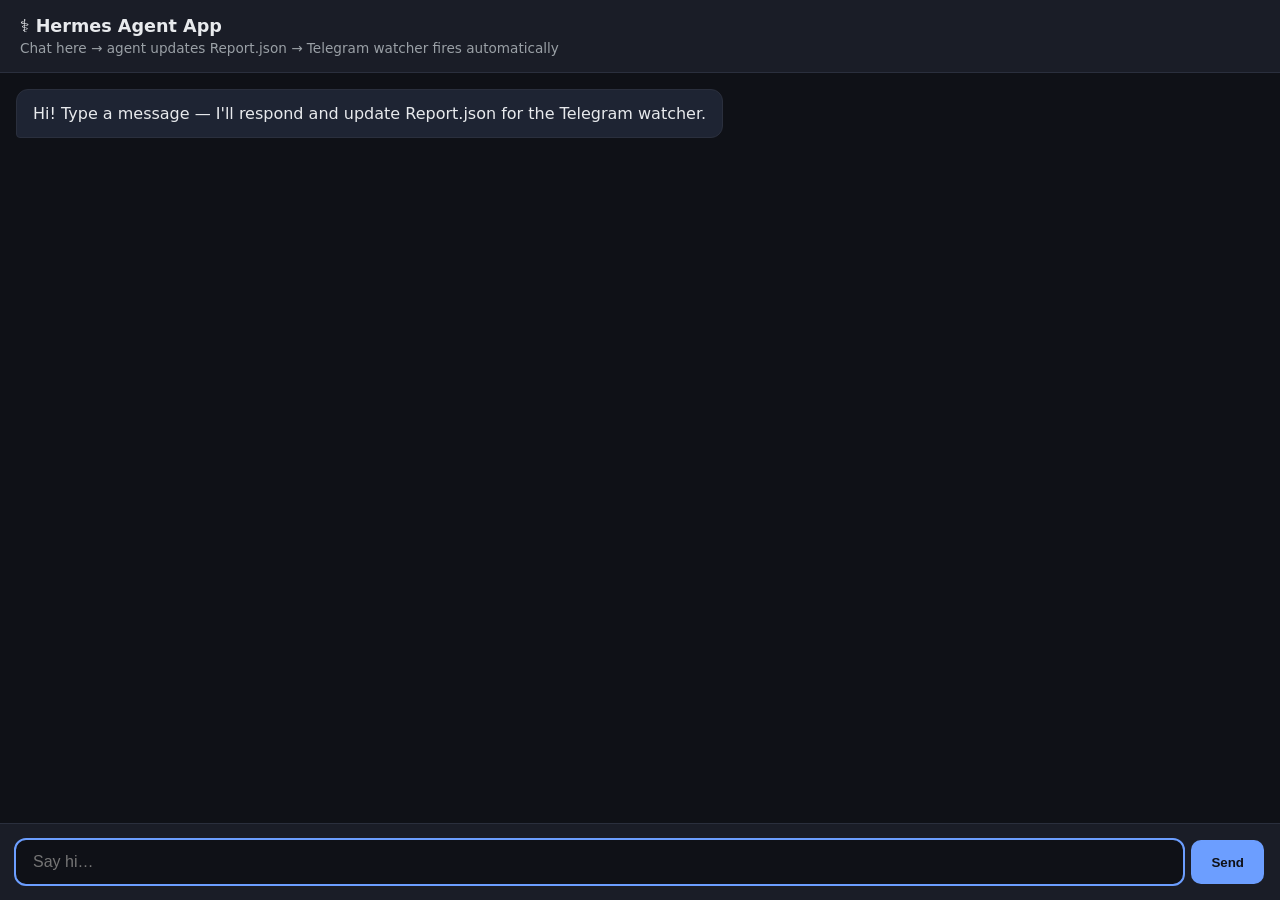
<file: web/static/index.html>
<!DOCTYPE html>
<html lang="en">
<head>
  <meta charset="UTF-8" />
<meta name="viewport" content="width=device-width, initial-scale=1" />
  <title>Hermes Agent Chat</title>
  <style>
    :root {
      --bg: #0f1117;
      --panel: #1a1d27;
      --border: #2a2f3d;
      --text: #e8eaed;
      --muted: #9aa0a6;
      --accent: #6c9eff;
      --user: #2d3a52;
      --bot: #1e2433;
      --ok: #5bd691;
    }
    * { box-sizing: border-box; }
    body {
      margin: 0;
      font-family: ui-sans-serif, system-ui, -apple-system, sans-serif;
      background: var(--bg);
      color: var(--text);
      height: 100dvh;
      display: flex;
      flex-direction: column;
    }
    header {
      padding: 1rem 1.25rem;
      border-bottom: 1px solid var(--border);
      background: var(--panel);
    }
    header h1 { margin: 0; font-size: 1.1rem; font-weight: 600; }
    header p { margin: 0.25rem 0 0; color: var(--muted); font-size: 0.85rem; }
    #chat {
      flex: 1;
      overflow-y: auto;
      padding: 1rem;
      display: flex;
      flex-direction: column;
      gap: 0.75rem;
    }
    .msg {
      max-width: 85%;
      padding: 0.75rem 1rem;
      border-radius: 12px;
      line-height: 1.45;
      white-space: pre-wrap;
      word-break: break-word;
    }
    .msg.user {
      align-self: flex-end;
      background: var(--user);
      border-bottom-right-radius: 4px;
    }
    .msg.bot {
      align-self: flex-start;
      background: var(--bot);
      border: 1px solid var(--border);
      border-bottom-left-radius: 4px;
    }
    .meta {
      font-size: 0.75rem;
      color: var(--muted);
      margin-top: 0.35rem;
    }
    .meta.ok { color: var(--ok); }
    form {
      display: flex;
      gap: 0.5rem;
      padding: 1rem;
      border-top: 1px solid var(--border);
      background: var(--panel);
    }
    input {
      flex: 1;
      padding: 0.75rem 1rem;
      border-radius: 10px;
      border: 1px solid var(--border);
      background: var(--bg);
      color: var(--text);
      font-size: 1rem;
    }
    input:focus { outline: 2px solid var(--accent); border-color: transparent; }
    button {
      padding: 0.75rem 1.25rem;
      border: none;
      border-radius: 10px;
      background: var(--accent);
      color: #0f1117;
      font-weight: 600;
      cursor: pointer;
    }
    button:disabled { opacity: 0.5; cursor: not-allowed; }
    .typing { color: var(--muted); font-style: italic; padding: 0 1rem 1rem; }
  </style>
</head>
<body>
  <header>
    <h1>⚕ Hermes Agent App</h1>
    <p>Chat here → agent updates Report.json → Telegram watcher fires automatically</p>
  </header>
  <div id="chat"></div>
  <div id="typing" class="typing" hidden>Agent thinking…</div>
  <form id="form">
    <input id="input" type="text" placeholder="Say hi…" autocomplete="off" autofocus />
    <button type="submit" id="send">Send</button>
  </form>
  <script>
    const chat = document.getElementById("chat");
    const form = document.getElementById("form");
    const input = document.getElementById("input");
    const sendBtn = document.getElementById("send");
    const typing = document.getElementById("typing");

    function addMsg(text, role, meta) {
      const el = document.createElement("div");
      el.className = "msg " + role;
      el.textContent = text;
      if (meta) {
        const m = document.createElement("div");
        m.className = "meta" + (meta.includes("Report") ? " ok" : "");
        m.textContent = meta;
        el.appendChild(m);
      }
      chat.appendChild(el);
      chat.scrollTop = chat.scrollHeight;
    }

    form.addEventListener("submit", async (e) => {
      e.preventDefault();
      const text = input.value.trim();
      if (!text) return;
      input.value = "";
      addMsg(text, "user");
      sendBtn.disabled = true;
      typing.hidden = false;

      try {
        const res = await fetch("/api/chat", {
          method: "POST",
          headers: { "Content-Type": "application/json" },
          body: JSON.stringify({ message: text }),
        });
        const data = await res.json();
        if (!res.ok) throw new Error(data.detail || "Request failed");
        let meta = "";
        if (data.report_updated) meta = "✓ Report.json updated — check Telegram in ~1 min";
        else if (data.tools_used?.length) meta = "Tools: " + data.tools_used.join(", ");
        addMsg(data.reply, "bot", meta);
      } catch (err) {
        addMsg("Error: " + err.message, "bot");
      } finally {
        sendBtn.disabled = false;
        typing.hidden = true;
        input.focus();
      }
    });

    addMsg("Hi! Type a message — I'll respond and update Report.json for the Telegram watcher.", "bot");
  </script>
</body>
</html>
</file>
